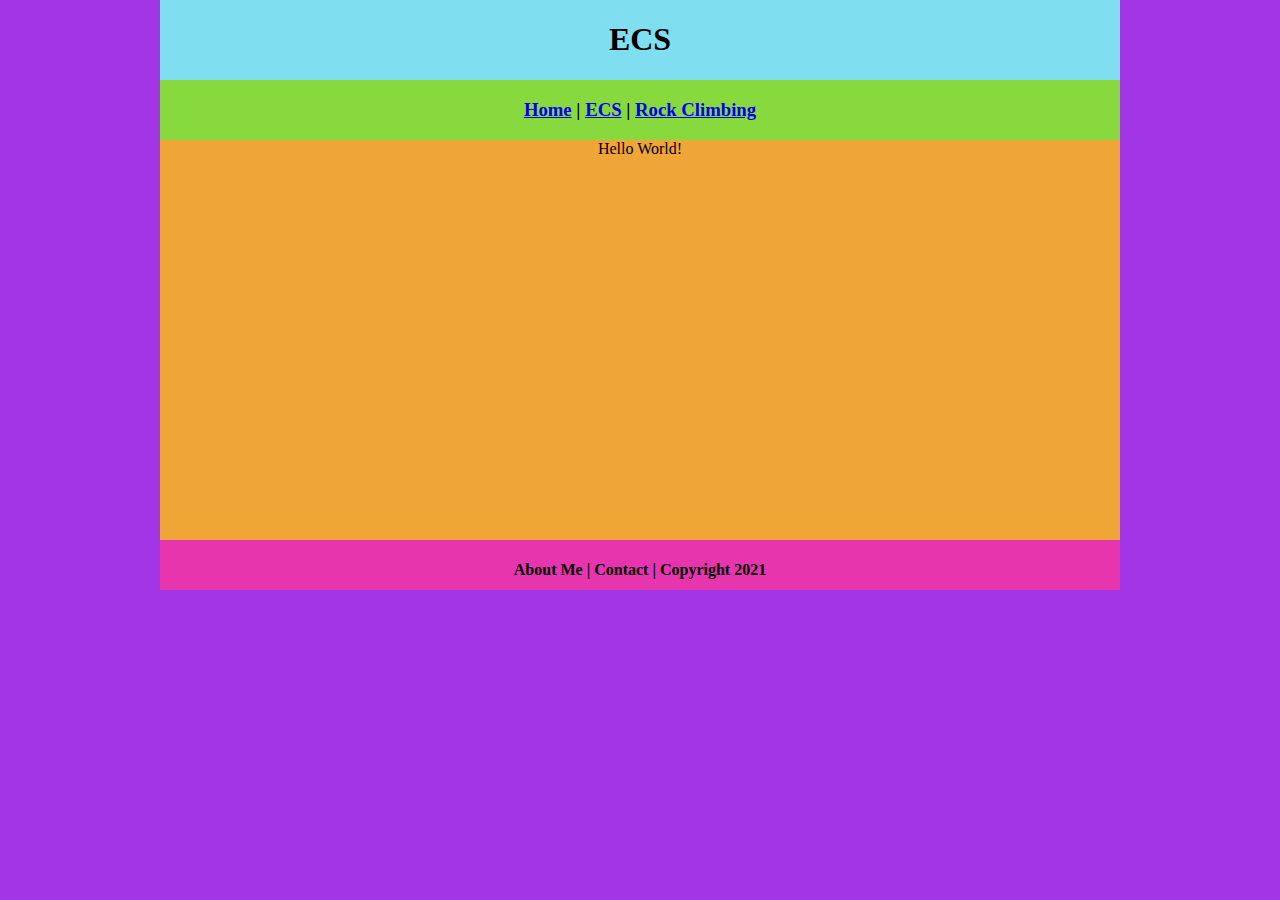
<file: ecs/index.html>
<!DOCTYPE html>
<html class="homePage">
<head>
	<!-- This is a comment! Text here will be ignored by the browser. -->
	<meta charset="UTF-8">
	<title>ECS</title>
	<link href="../myCSS.css" rel="stylesheet" type="text/css">
</head>
<body>
<div class="container">
  <div class="header">
  	<h1>ECS</h1>
  </div>
  <div class="nav">
    <h3><a href="../index.html">Home</a> | <a href="index.html">ECS</a> | <a href="../interest/index.html">Rock Climbing</a> </h3>
  </div>
  <div class="content">
	  Hello World!
	</div>
  <div class="footer">
    <h4>About Me | Contact | Copyright 2021</h4>
  </div>
</div>
</body>
</html>
</file>
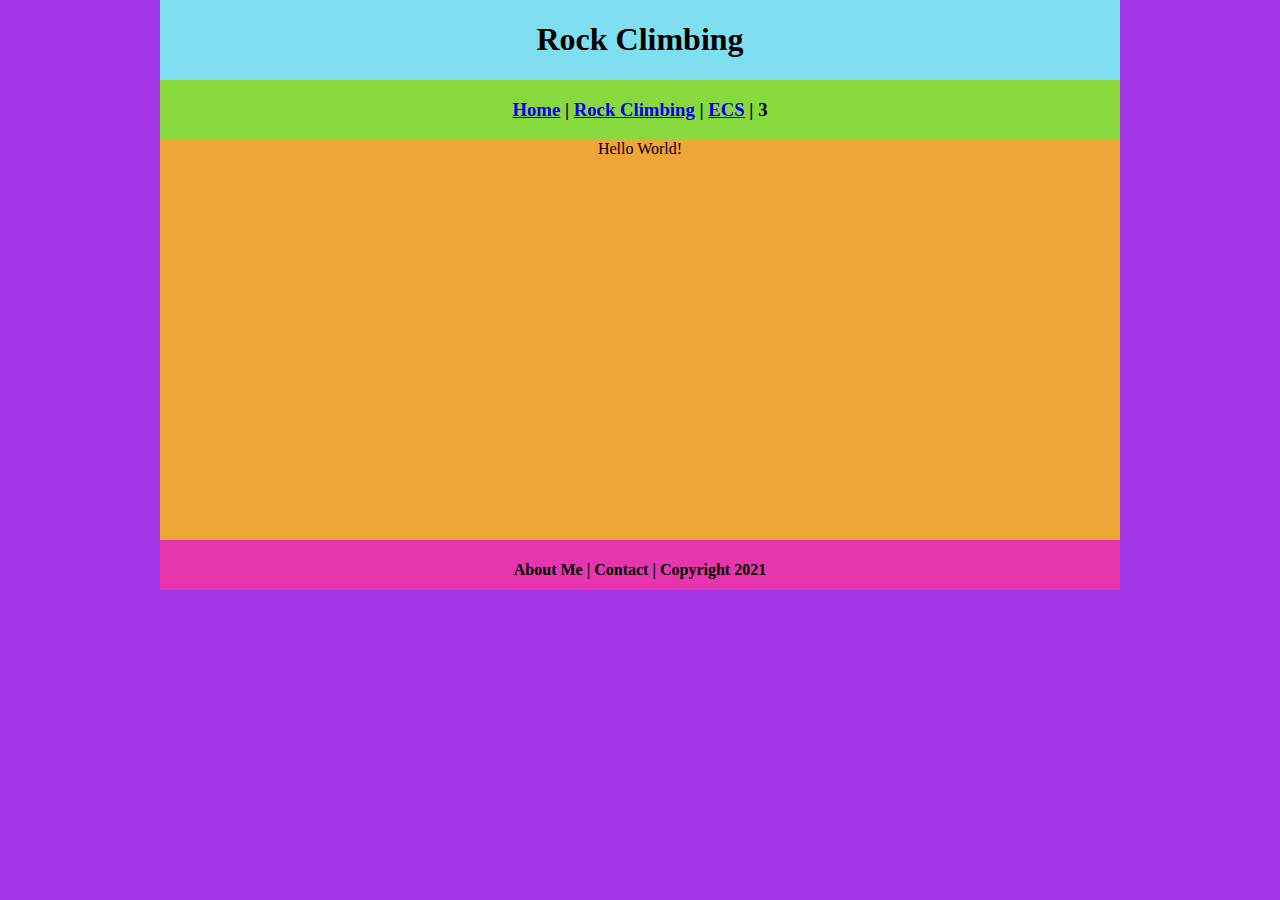
<file: interest/index.html>
<!DOCTYPE html>
<html class="homePage">
<head>
	<!-- This is a comment! Text here will be ignored by the browser. -->
	<meta charset="UTF-8">
	<title>Rock Climbing</title>
	<link href="../myCSS.css" rel="stylesheet" type="text/css">
</head>
<body>
<div class="container">
  <div class="header">
  	<h1>Rock Climbing</h1>
  </div>
  <div class="nav">
    <h3> <a href="../index.html">Home</a> | <a href="index.html">Rock Climbing</a> | <a href="../ecs/index.html">ECS</a> | 3</h3>
  </div>
  <div class="content">
	  Hello World!
</div>
  <div class="footer">
    <h4>About Me | Contact | Copyright 2021</h4>
  </div>
</div>
</body>
</html>
</file>
<file: myCSS.css>
@charset "UTF-8";
/* This is a comment! Text here will be ignored by the browser. */
body {
	margin: 0 auto;
}
.homePage {
	background:#A235E6;
}
.container {
	width: 960px;
	margin: 0 auto;
}
.header {
	background:#7FDFF0;
	text-align: center;
	margin: 0px;
	padding: 5;
	float: left;
	width: 100%;
	height: 80px;
	font:sans-serif;
}
.nav {
	background: #88D93D;
	margin: 0px;
	padding: 5;
	float: left;
	width: 100%;
	height: 60px;
	text-align: center;
}
.content {
	background: #F0A537;
	margin: 0px;
	float: left;
	width: 100%;
	height: 400px;
	text-align: center;
}
.footer {
	background: #E635AD;
	margin: 0px;
	float: left;
	width: 100%;
	height: 50px;
	text-align: center;
}
</file>
